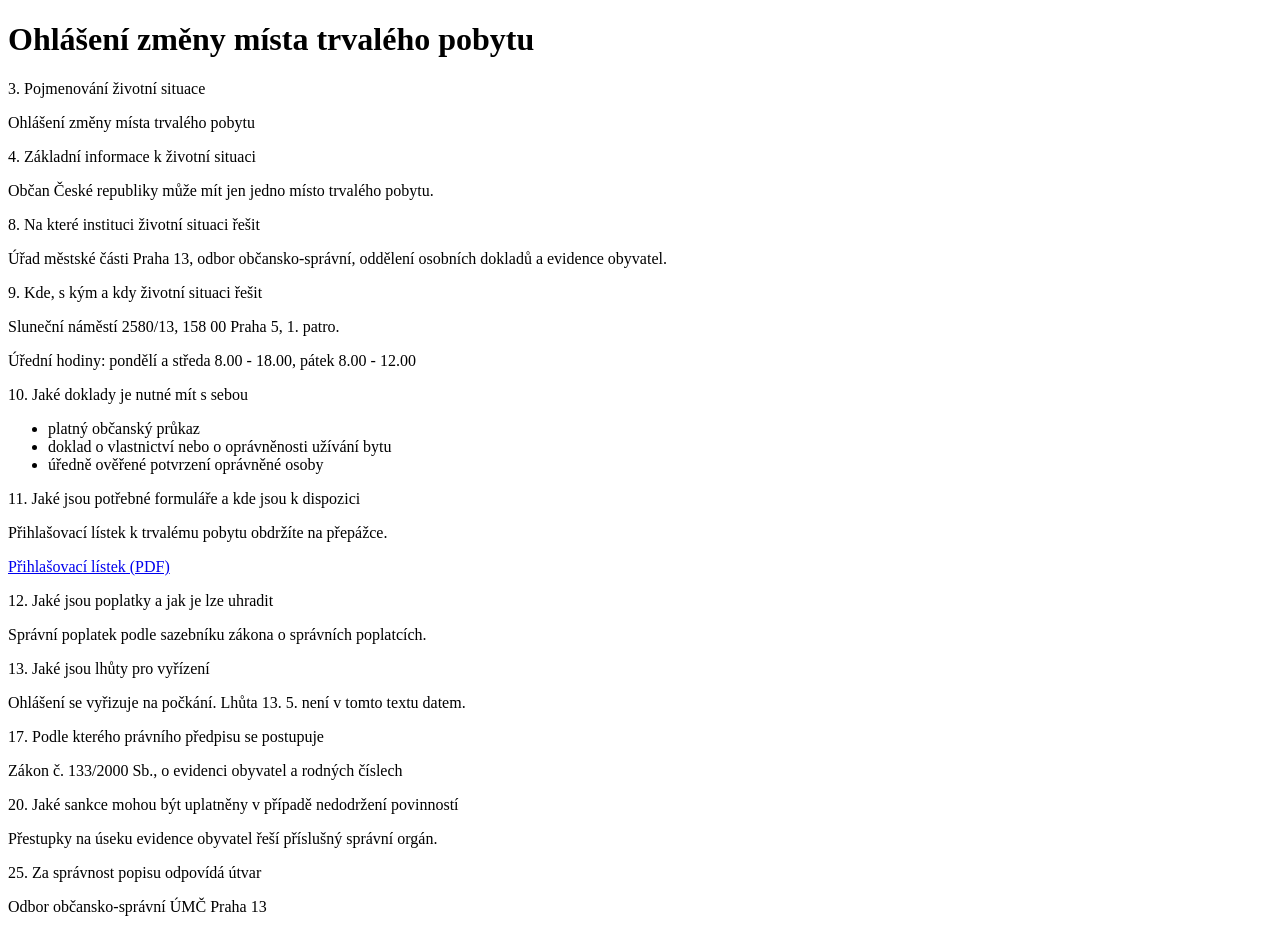
<file: data/fixtures/praha13_vzor_zivotni_situace.html>
<!doctype html>
<!--
  UKAZKOVA (nikoli stazena) stranka ve standardni ceske sablone "zivotni situace".
  Slouzi vyhradne k offline testu parseru: python -m parsers.run selftest
  Obsah je smysleny vzor struktury, nejsou to data MC Praha 13.
-->
<html lang="cs">
<head><title>Ohlášení změny místa trvalého pobytu | MČ Praha 13</title></head>
<body>
<h1>Ohlášení změny místa trvalého pobytu</h1>
<div class="obsah">
  <p>3. Pojmenování životní situace</p>
  <p>Ohlášení změny místa trvalého pobytu</p>
  <p>4. Základní informace k životní situaci</p>
  <p>Občan České republiky může mít jen jedno místo trvalého pobytu.</p>
  <p>8. Na které instituci životní situaci řešit</p>
  <p>Úřad městské části Praha 13, odbor občansko-správní, oddělení osobních dokladů a evidence obyvatel.</p>
  <p>9. Kde, s kým a kdy životní situaci řešit</p>
  <p>Sluneční náměstí 2580/13, 158 00 Praha 5, 1. patro.</p>
  <p>Úřední hodiny: pondělí a středa 8.00 - 18.00, pátek 8.00 - 12.00</p>
  <p>10. Jaké doklady je nutné mít s sebou</p>
  <ul>
    <li>platný občanský průkaz</li>
    <li>doklad o vlastnictví nebo o oprávněnosti užívání bytu</li>
    <li>úředně ověřené potvrzení oprávněné osoby</li>
  </ul>
  <p>11. Jaké jsou potřebné formuláře a kde jsou k dispozici</p>
  <p>Přihlašovací lístek k trvalému pobytu obdržíte na přepážce.</p>
  <p><a href="/files/prihlasovaci-listek.pdf">Přihlašovací lístek (PDF)</a></p>
  <p>12. Jaké jsou poplatky a jak je lze uhradit</p>
  <p>Správní poplatek podle sazebníku zákona o správních poplatcích.</p>
  <p>13. Jaké jsou lhůty pro vyřízení</p>
  <p>Ohlášení se vyřizuje na počkání. Lhůta 13. 5. není v tomto textu datem.</p>
  <p>17. Podle kterého právního předpisu se postupuje</p>
  <p>Zákon č. 133/2000 Sb., o evidenci obyvatel a rodných číslech</p>
  <p>20. Jaké sankce mohou být uplatněny v případě nedodržení povinností</p>
  <p>Přestupky na úseku evidence obyvatel řeší příslušný správní orgán.</p>
  <p>25. Za správnost popisu odpovídá útvar</p>
  <p>Odbor občansko-správní ÚMČ Praha 13</p>
</div>
<script>var x = "20. Jaké sankce - tohle je uvnitr scriptu a nesmi se parsovat";</script>
</body>
</html>
</file>
